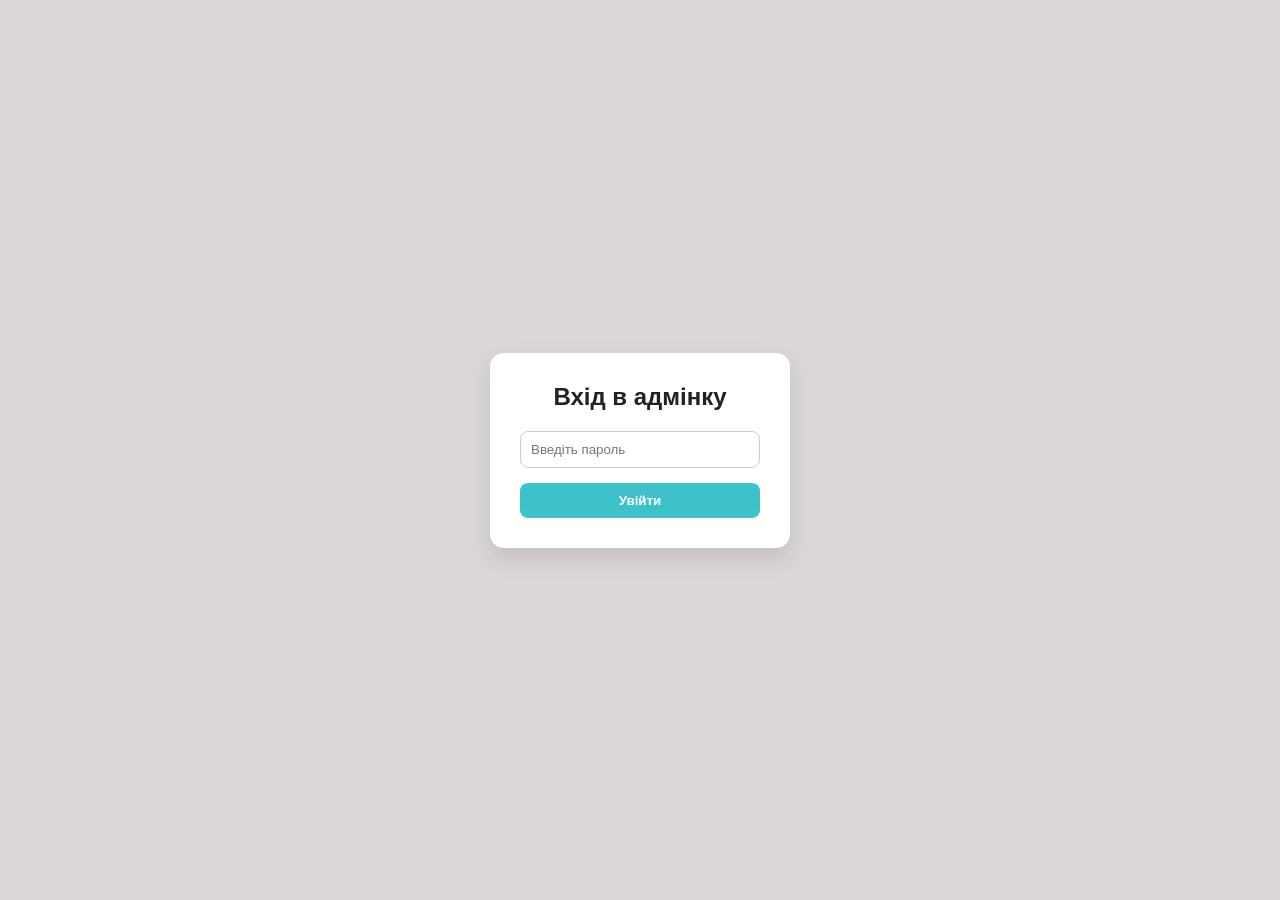
<file: templates/login.html>
<!DOCTYPE html>
<html lang="uk">
<head>
    <meta charset="UTF-8">
    <meta name="viewport" content="width=device-width, initial-scale=1.0">
    <title>ELmart - Вхід в адмінку</title>
    <link rel="stylesheet" href="/static/css/style.css">
</head>
<body style="display: flex; justify-content: center; align-items: center; height: 100vh;">
    <div style="background: #fff; padding: 30px; border-radius: 14px; box-shadow: var(--shadow); width: 300px; text-align: center;">
        <h2>Вхід в адмінку</h2>
        <form id="loginForm" onsubmit="login(event)" style="margin-top: 20px;">
            <input type="password" id="password" placeholder="Введіть пароль" required style="width: 100%; padding: 10px; margin-bottom: 15px; border: 1px solid #ccc; border-radius: 8px;">
            <button type="submit" style="width: 100%; padding: 10px; background: var(--primary); color: white; border: none; border-radius: 8px; font-weight: bold; cursor: pointer;">Увійти</button>
        </form>
    </div>
<script>
async function login(e) {
    e.preventDefault();
    const password = document.getElementById("password").value;
    const res = await fetch("/api/login", {
        method: "POST",
        headers: { "Content-Type": "application/json" },
        body: JSON.stringify({ password })
    });
    if (res.ok) {
        window.location.href = "/admin";
    } else {
        alert("Невірний пароль!");
    }
}
</script>
</body>
</html>
</file>
<file: static/css/style.css>
:root{
--primary:#3FC1C9;
--secondary:#DCD7D7;
--dark:#364F6B;
--gray:#777777;

--radius:14px;
--shadow:0 10px 25px rgba(0,0,0,.12);
--transition:.3s;
}

*{
margin:0;
padding:0;
box-sizing:border-box;
font-family:Arial, Helvetica, sans-serif;
}

body{
background:var(--secondary);
color:#222;
overflow-x:hidden;
}

a{
text-decoration:none;
color:inherit;
}

button{
cursor:pointer;
transition:var(--transition);
border:none;
}

button:active{
transform:scale(.97);
}


header{
position:sticky;
top:0;
z-index:1000;
display:flex;
justify-content:space-between;
align-items:center;
padding:18px 40px;
background:#fff;
box-shadow:0 4px 15px rgba(0,0,0,.08);
}

.logo{
font-size:32px;
font-weight:bold;
color:var(--primary);
}

.search{
width:45%;
}

.search input{
width:100%;
padding:14px 18px;
border-radius:40px;
border:2px solid transparent;
background:#f2f2f2;
outline:none;
transition:.25s;
}

.search input:focus{
border-color:var(--primary);
background:#fff;
}



.cartButton{
position:relative;
background:var(--primary);
color:#fff;
padding:14px 22px;
border-radius:40px;
font-weight:bold;
font-size:16px;
overflow:visible;
}

.logo a{
display:flex;
align-items:center;
gap:10px;
font-size:32px;
font-weight:bold;
color:var(--primary);
}

.logo img{
width:42px;
height:42px;
object-fit:contain;
}

.backButton{
margin-bottom:20px;
padding:12px 22px;
background:var(--dark);
color:white;
border-radius:10px;
}

.card{
display:flex;
flex-direction:column;
height:100%;
}

.info{
display:flex;
flex-direction:column;
flex:1;
}

.openProduct{
margin-top:auto;
}
.logoLink{
display:flex;
align-items:center;
gap:10px;
text-decoration:none;
color:#3FC1C9;
}

.logoImg{
width:40px;
height:40px;
object-fit:contain;
border-radius:8px;
}

.logoText{
font-size:22px;
font-weight:bold;
color:#3FC1C9;
}

.footer{
background:#364F6B;
color:white;
padding:40px 20px;
margin-top:50px;
}

.footerContainer{
display:flex;
justify-content:space-between;
flex-wrap:wrap;
gap:20px;
}

.footerLogo{
font-size:22px;
font-weight:bold;
color:#3FC1C9;
}

.footerLinks{
display:flex;
flex-direction:column;
gap:8px;
}

.footerLinks a{
color:#DCD7D7;
text-decoration:none;
}

.footerLinks a:hover{
color:#3FC1C9;
}

.footerSocial{
display:flex;
gap:10px;
}

.icon{
width:35px;
height:35px;
display:flex;
align-items:center;
justify-content:center;
background:#3FC1C9;
border-radius:8px;
text-decoration:none;
font-size:18px;
}

.footerContact{
color:#DCD7D7;
font-size:14px;
}

.footerBottom{
text-align:center;
margin-top:20px;
padding-top:15px;
border-top:1px solid #777;
font-size:12px;
color:#DCD7D7;
}

.footerSocial{
display:flex;
gap:12px;
align-items:center;
}

.socialIcon{
display:flex;
align-items:center;
justify-content:center;
text-decoration:none;
}

.socialIcon img{
width:28px;
height:28px;
object-fit:contain;
transition:0.2s;
}

.socialIcon:hover img{
transform:scale(1.15);
}
.cartCount{
position:absolute;
top:-6px;
right:-6px;
width:22px;
height:22px;
border-radius:50%;
background:#ff3d3d;
display:flex;
justify-content:center;
align-items:center;
font-size:12px;
font-weight:bold;
}


.cartCount.bump{
animation:bump .35s;
}

@keyframes bump{
0%{transform:scale(1);}
50%{transform:scale(1.4);}
100%{transform:scale(1);}
}



nav{
display:flex;
justify-content:center;
gap:30px;
padding:15px;
background:var(--dark);
flex-wrap:wrap;
}

nav a{
color:white;
font-weight:bold;
transition:.2s;
}

nav a:hover{
color:var(--primary);
}
main{
padding:40px;
}

.sectionTitle{
font-size:32px;
margin-bottom:25px;
color:var(--dark);
}


.products{
display:grid;
grid-template-columns:repeat(auto-fill,minmax(240px,1fr));
gap:25px;
}



.card{
background:#fff;
border-radius:var(--radius);
box-shadow:var(--shadow);
overflow:hidden;
position:relative;
transition:.3s;
}

.card:hover{
transform:translateY(-8px);
}

.card img{
width:100%;
height:210px;
object-fit:contain;
padding:20px;
transition:.3s;
}

.card:hover img{
transform:scale(1.08);
}


.discount{
position:absolute;
top:12px;
left:12px;
background:#ff3b3b;
color:#fff;
padding:5px 10px;
border-radius:8px;
font-size:12px;
font-weight:bold;
}


.favorite{
position:absolute;
top:12px;
right:12px;
width:34px;
height:34px;
border-radius:50%;
background:#fff;
display:flex;
justify-content:center;
align-items:center;
box-shadow:0 3px 10px rgba(0,0,0,.15);
cursor:pointer;
transition:.2s;
}

.favorite:hover{
transform:scale(1.15);
}


.info{
padding:15px;
}

.title{
font-size:16px;
font-weight:bold;
min-height:42px;
margin-bottom:8px;
}



.rating{
color:#ffb400;
font-size:14px;
margin-bottom:6px;
}



.oldPrice{
text-decoration:line-through;
color:gray;
font-size:14px;
}

.price{
font-size:24px;
font-weight:bold;
color:var(--primary);
margin:6px 0;
}

.stock{
font-size:13px;
font-weight:bold;
color:#2e9e2e;
margin-bottom:12px;
}



.openProduct{
width:100%;
padding:12px;
background:var(--dark);
color:#fff;
font-size:15px;
border-radius:10px;
transition:.25s;
}

.openProduct:hover{
background:var(--primary);
}


.overlay{
position:fixed;
inset:0;
background:rgba(0,0,0,.45);
backdrop-filter:blur(4px);
opacity:0;
visibility:hidden;
transition:.3s;
z-index:998;
}

.overlay.show{
opacity:1;
visibility:visible;
}



.cart{
position:fixed;
top:80px;
right:20px;
width:420px;
max-width:95%;
height:80vh;
background:#fff;
border-radius:18px;
box-shadow:0 25px 60px rgba(0,0,0,.3);
display:flex;
flex-direction:column;
overflow:hidden;
opacity:0;
visibility:hidden;
transform:translateY(-30px) scale(.6);
transform-origin:top right;
transition:.35s cubic-bezier(.2,1,.3,1);
z-index:999;
}

.cart.show{
opacity:1;
visibility:visible;
transform:translateY(0) scale(1);
}



.cartHeader{
background:var(--dark);
color:#fff;
padding:18px;
display:flex;
justify-content:space-between;
align-items:center;
}

.cartHeader h2{
font-size:20px;
}

.closeCart{
background:none;
border:none;
color:#fff;
font-size:26px;
cursor:pointer;
}

.cartItems{
flex:1;
overflow-y:auto;
padding:15px;
background:#fafafa;
}

.emptyCart{
height:100%;
display:flex;
flex-direction:column;
justify-content:center;
align-items:center;
color:#777;
text-align:center;
}

.emptyCart span{
font-size:60px;
margin-bottom:10px;
}


.cartItem{
display:flex;
gap:12px;
align-items:center;
background:#fff;
padding:10px;
border-radius:12px;
margin-bottom:12px;
box-shadow:0 3px 10px rgba(0,0,0,.08);
animation:slideIn .25s;
}

@keyframes slideIn{
from{opacity:0; transform:translateX(40px);}
to{opacity:1; transform:none;}
}



.cartItem.remove{
animation:removeItem .3s forwards;
}

@keyframes removeItem{
to{
opacity:0;
transform:translateX(120px);
height:0;
margin:0;
padding:0;
}
}

.cartItem img{
width:70px;
height:70px;
object-fit:contain;
}

.cartInfo{
flex:1;
}

.cartInfo h3{
font-size:15px;
margin-bottom:5px;
}

.cartPrice{
color:var(--primary);
font-weight:bold;
}



.removeBtn{
width:32px;
height:32px;
border-radius:50%;
background:#ff4b4b;
color:#fff;
display:flex;
justify-content:center;
align-items:center;
font-size:18px;
transition:.2s;
}

.removeBtn:hover{
background:#d93a3a;
}

.cartFooter{
padding:15px;
border-top:1px solid #eee;
background:#fff;
}

.total{
display:flex;
justify-content:space-between;
font-size:18px;
font-weight:bold;
margin-bottom:12px;
}

.buyBtn{
width:100%;
padding:14px;
background:var(--primary);
color:#fff;
border-radius:12px;
font-size:16px;
margin-bottom:8px;
}

.buyBtn:hover{
background:#33b0b7;
}

.clearBtn{
width:100%;
padding:12px;
background:#eee;
border-radius:12px;
font-size:14px;
}

.clearBtn:hover{
background:#ddd;
}

.toast{
position:fixed;
bottom:25px;
right:25px;
background:var(--dark);
color:#fff;
padding:14px 18px;
border-radius:12px;
box-shadow:0 10px 25px rgba(0,0,0,.25);
transform:translateY(120px);
opacity:0;
transition:.3s;
z-index:1200;
}

.toast.show{
transform:translateY(0);
opacity:1;
}

.productPage{
display:grid;
grid-template-columns:1fr 1fr;
gap:40px;
padding:50px;
}

.productImage{
background:#fff;
border-radius:18px;
padding:30px;
box-shadow:var(--shadow);
}

.productImage img{
width:100%;
height:420px;
object-fit:contain;
}

.productInfo h1{
font-size:34px;
margin-bottom:10px;
}

.productInfo .price{
font-size:40px;
margin:15px 0;
}

.productInfo button{
padding:15px 30px;
background:var(--primary);
color:#fff;
border-radius:12px;
font-size:17px;
margin-top:15px;
}


footer{
margin-top:50px;
background:var(--dark);
color:#fff;
text-align:center;
padding:35px;
}

@media(max-width:900px){

header{
flex-direction:column;
gap:12px;
padding:18px;
}

.search{
width:100%;
}

.productPage{
grid-template-columns:1fr;
padding:20px;
}

.cart{
right:10px;
left:10px;
width:auto;
height:85vh;
}

.banner h1{
font-size:40px;
}

}
</file>
